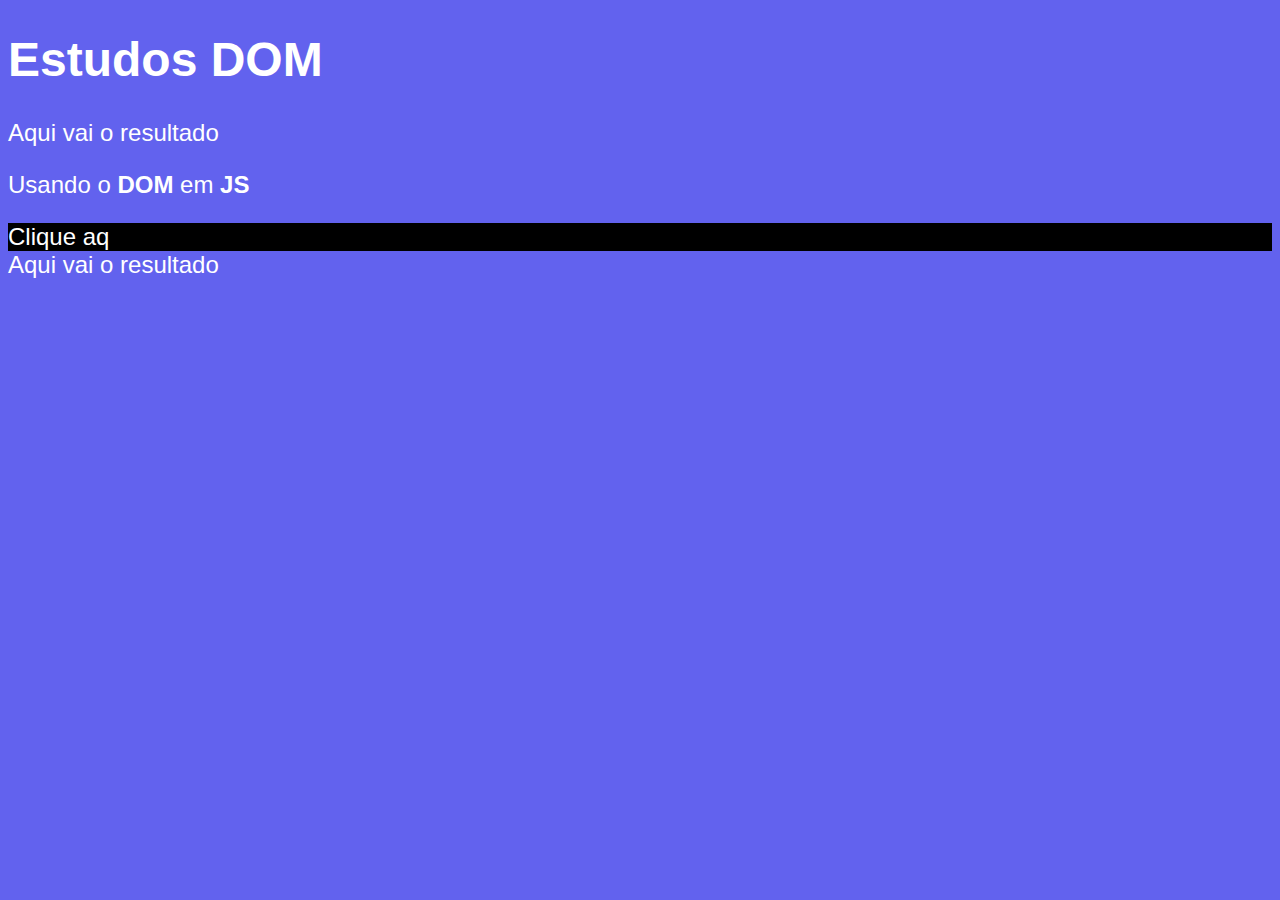
<file: modC/EX001/index.html>
<!DOCTYPE html>
<html lang="pt-br">
<head>
    <meta charset="UTF-8">
    <meta name="viewport" content="width=device-width, initial-scale=1.0">
    <title>DOM EM JS</title>

    <style>
        body{
            background-color: rgb(98, 98, 238);
            color: white;
            font: normal 1.5em arial;
        }

        
    </style>
</head>
<body>
    <main>
        <h1>Estudos DOM</h1>
            <p>Aqui vai o resultado</p>
            <p>Usando o <strong>DOM</strong> em <strong>JS</strong></p>
        <div id="msg">Clique aq</div>
    </main>
   
</select>



    <script>
            var p1 = window.document.getElementsByTagName('p')[0]
            window.document.writeln(p1.innerText)
            var d2 = window.document.querySelector('#msg')
            msg.style.background = 'black'
            
    </script>
</body>
</html>
</file>
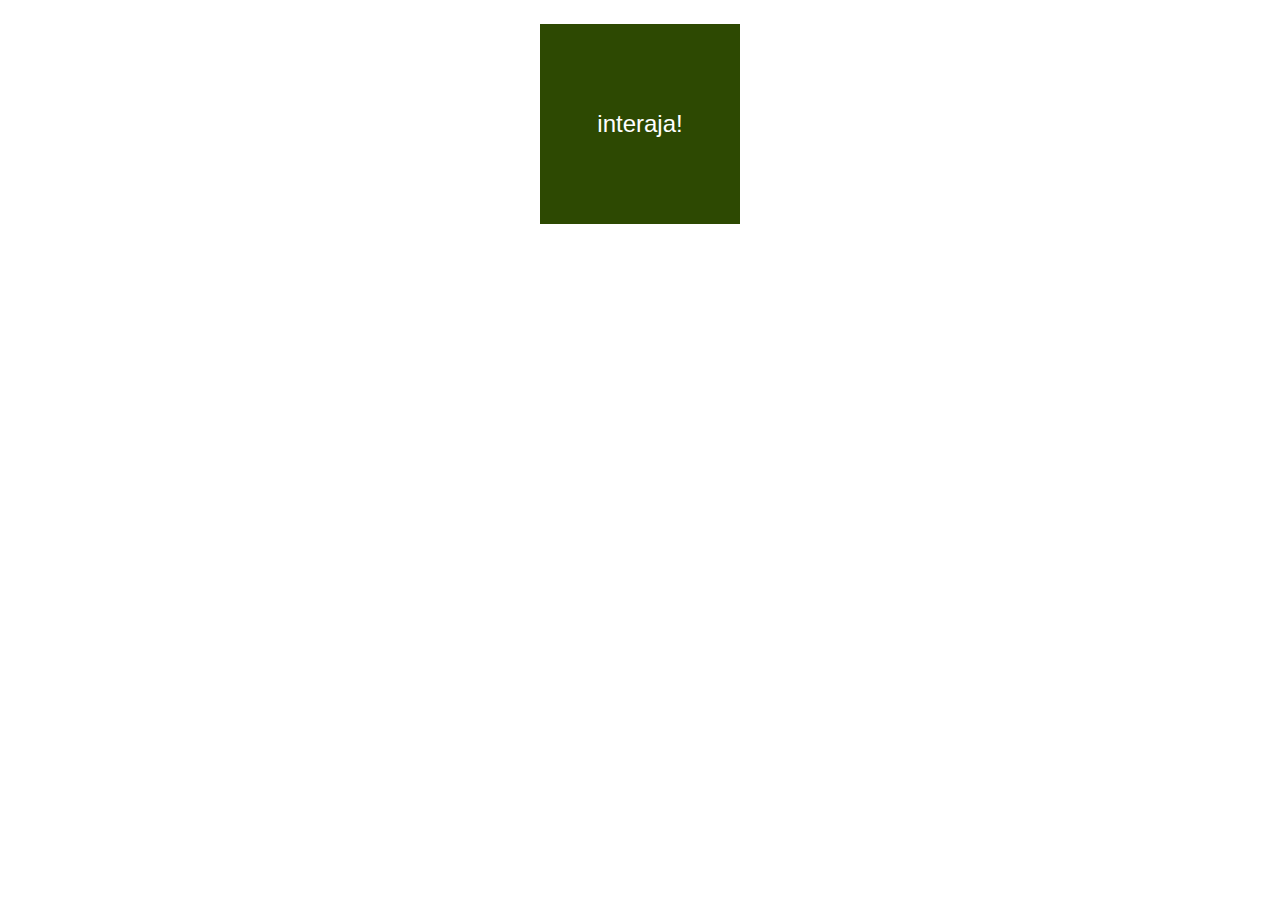
<file: modC/EX002/index.html>
<!DOCTYPE html>
<html lang="pt-br">
<head>
    <meta charset="UTF-8">
    <meta name="viewport" content="width=device-width, initial-scale=1.0">
    <title>EVENTOS EM DOM</title>
    <style>
       

        #a{
            background-color: rgb(45, 73, 2);
            color: white;
            font-family: Arial, Helvetica, sans-serif;
            font-size: 1.5em;
            width: 200px;
            height: 200px;
            line-height: 200px;
            text-align: center;
            margin: auto;
        }


    </style>
</head>
<body>
   <div id="a">
            <p>interaja!</p>
    </div>

    <script>

        var a = window.document.getElementById('a')

        a.addEventListener('click', clicar)
        a.addEventListener('mouseenter', entrar)
        a.addEventListener('mouseout', sair)

        function clicar(){
            
            
            a.style.background = 'red'
            a.innerText = 'clicou' 

        }

        function entrar(){
            

            a.innerHTML = '<strong> CLIQUE!! </strong>'
            a.style.background = 'rgb(231, 53, 53)'
        }

        function sair(){
            a.innerHTML = '<strong> SAIU!! </strong>'
            a.style.background = 'green'
        }
        
    </script>
</body>
</html>
</file>
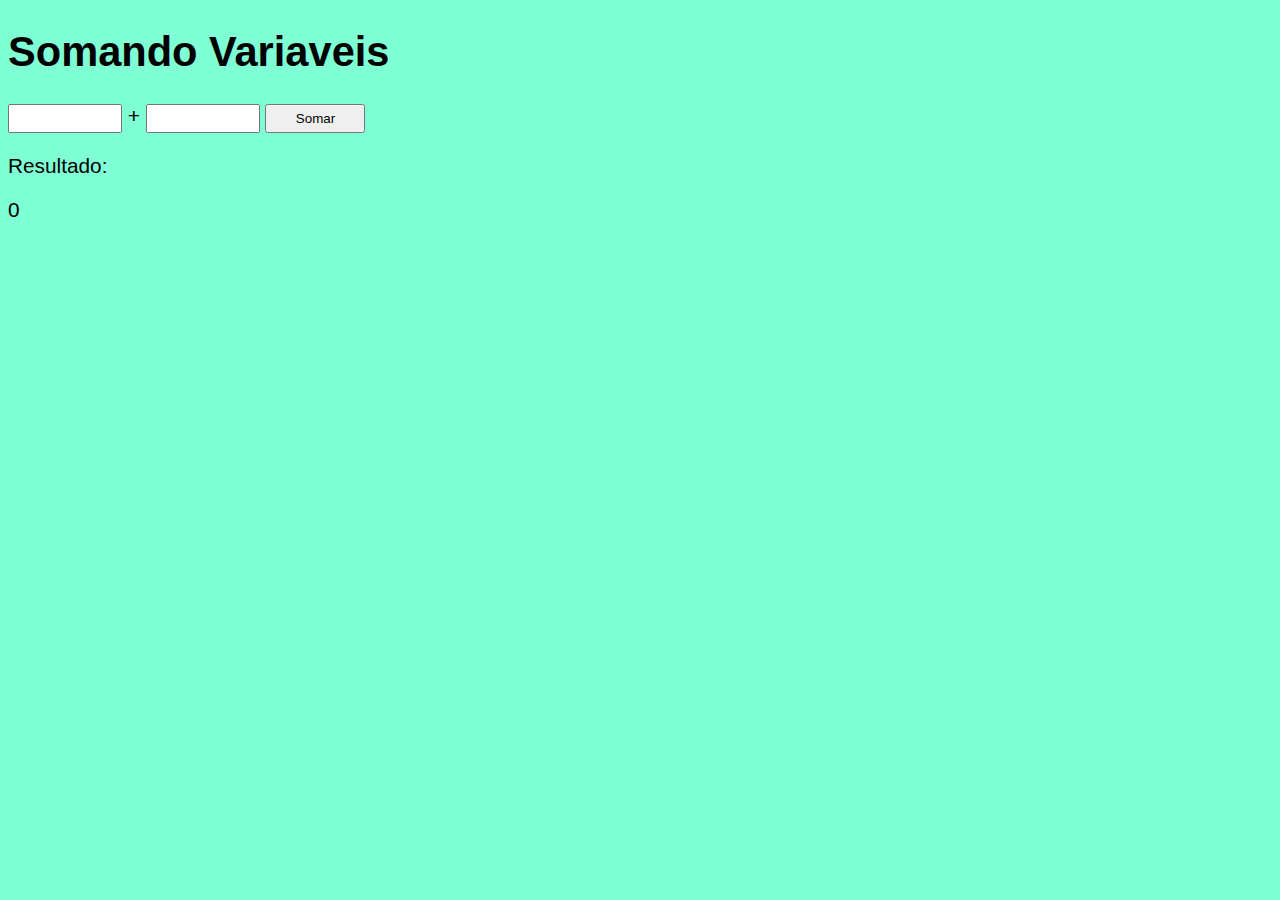
<file: modC/EX003/index.html>
<!DOCTYPE html>
<html lang="pt-br">
<head>
    <meta charset="UTF-8">
    <meta name="viewport" content="width=device-width, initial-scale=1.0">
    <title>Somando Números</title>
    <style>
        body{
            background-color: aquamarine;
            font-family: Arial, Helvetica, sans-serif;
            font-size: 1.3em;
        }
        input{
            font: 1em;
            width: 100px;
            padding: 5px;
        }
    </style>
</head>
<body>
    <h1>Somando Variaveis</h1>
    <input type="number" name="txt" id="itxtnl"> +
    <input type="number" name="txt" id="itxtnl2">
    <input type="button" value="Somar" onclick="somar()">
    <p>Resultado: <p id="res">0</p></p>

    <script>
        function somar(){
            var tn1 = window.document.querySelector('input#itxtnl')
            var tn2 = window.document.querySelector('input#itxtnl2')
            var n1 = Number(tn1.value)
            var n2 = Number(tn2.value)
            var s = n1 + n2
            var res = window.document.querySelector('p#res')
            res.innerHTML = `A soma de ${n1} e ${n2} e <strong>${s}<strong>`

        }
    </script>
    
</body>
</html>
</file>
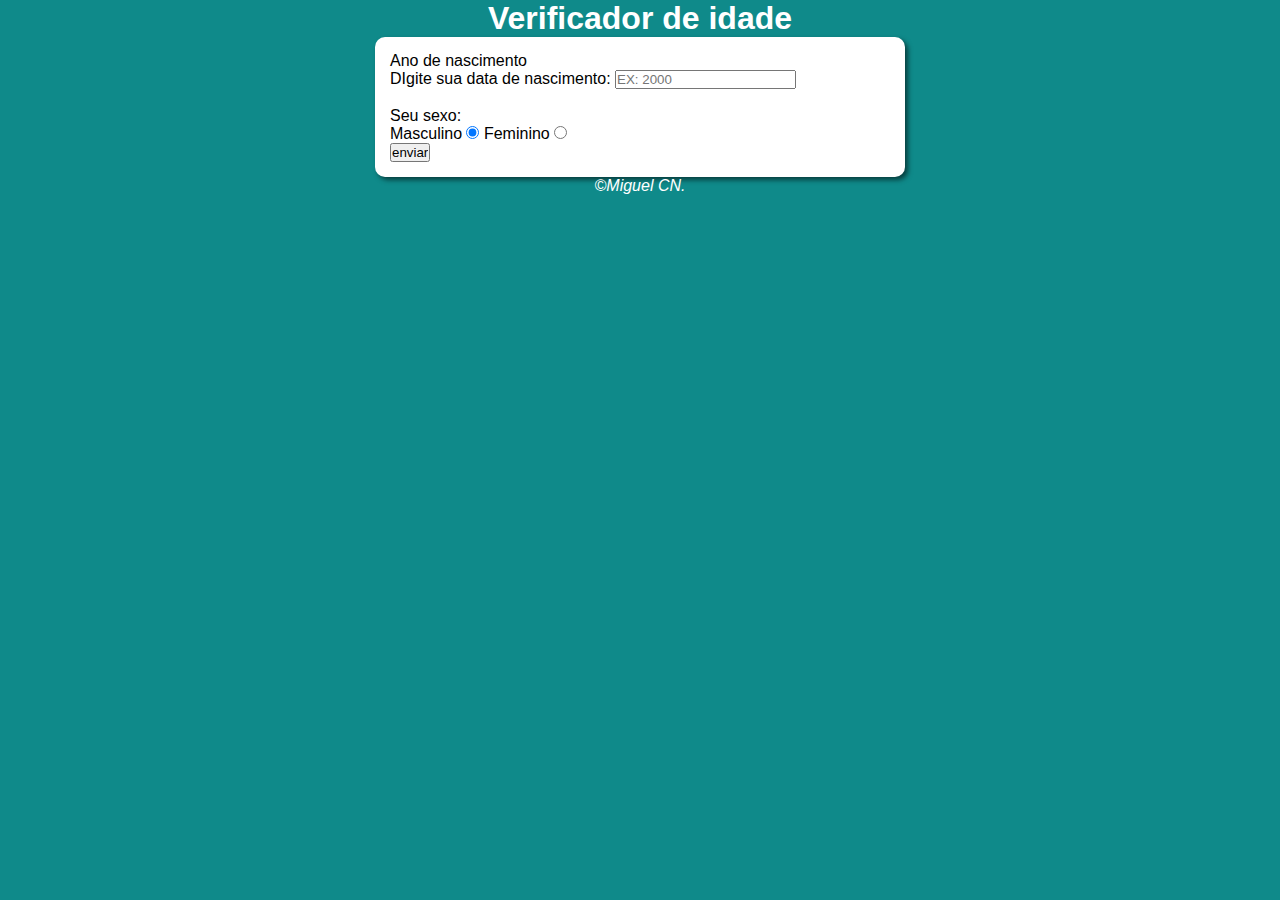
<file: modD/DESAFIO002/index.html>
<!DOCTYPE html>
<html lang="pt-br">
<head>
    <meta charset="UTF-8">
    <meta name="viewport" content="width=device-width, initial-scale=1.0">
    <title>Hora do dia</title>
    <link rel="stylesheet" href="style.css">
</head>
<body>

    <header>

        <h1>Verificador de idade</h1>

    </header>

    <main>
        <div>   
            <p>Ano de nascimento</p>
            <label for="iidade">DIgite sua data de nascimento: </label>
            <input type="number" name="idade" id="iidade" minlength="1900" required placeholder="EX: 2000"> 
            <br>
            <br>
            <p>Seu sexo:</p>
            <label for="imasc">Masculino</label>
            <input type="radio" id="imasc" name="opcao" checked>

            <label for="ifem">Feminino</label>
            <input type="radio" name="opcao" id="ifem">

            

            
        </div>
            
        <div id="res">
            
            <input type="button" value="enviar" onclick="enviar()">
            
            
        </div>
    </main>

    <footer>
        <p>©Miguel CN.</p>
    </footer>

    <script src="script.js"></script>
    
</body>
</html>
</file>
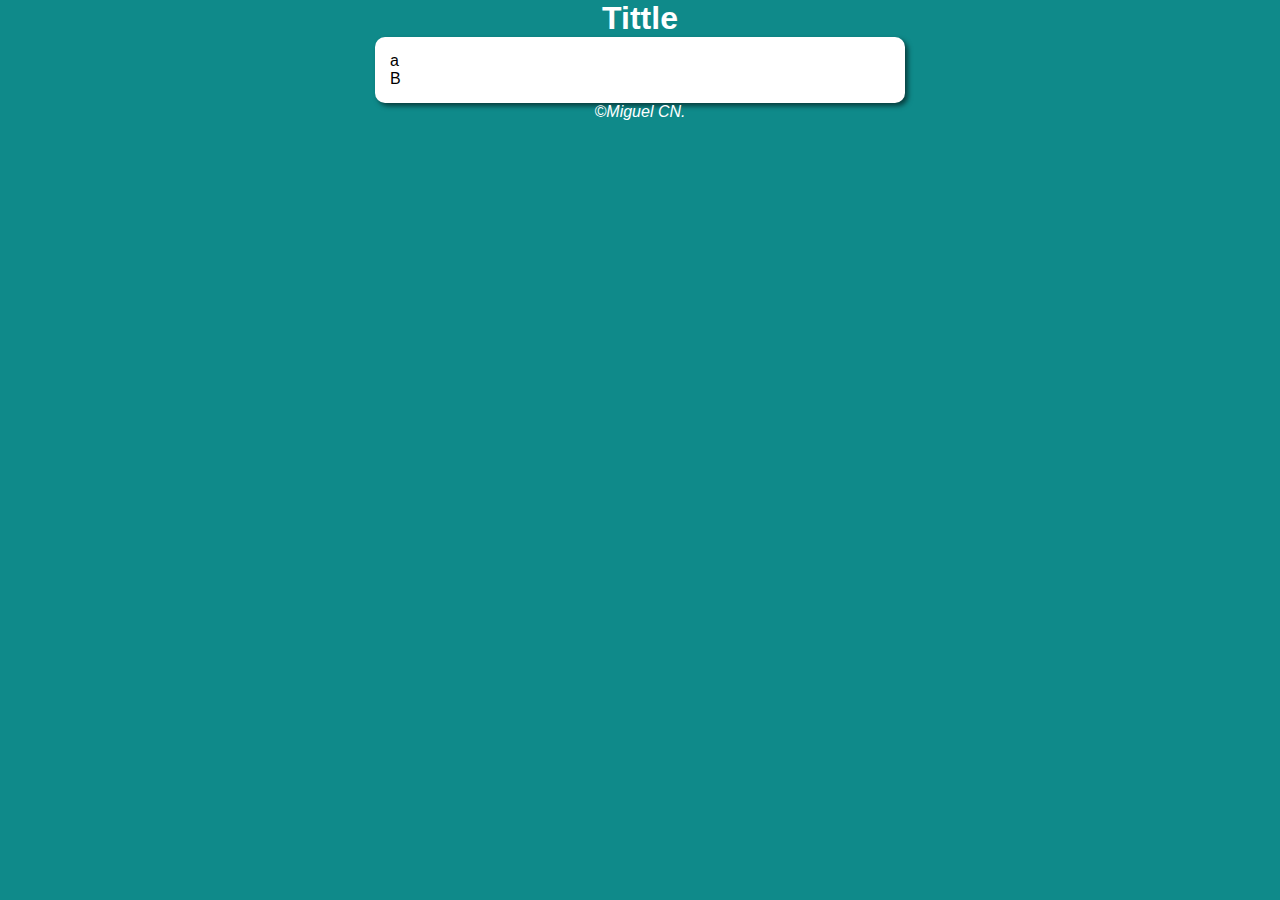
<file: modD/DESAFIOS/index.html>
<!DOCTYPE html>
<html lang="pt-br">
<head>
    <meta charset="UTF-8">
    <meta name="viewport" content="width=device-width, initial-scale=1.0">
    <title>Hora do dia</title>
    <link rel="stylesheet" href="style.css">
</head>
<body>

    <header>

        <h1>Tittle</h1>

    </header>

    <main>
        <div>
            <p>a</p>
        </div>
            
        <div>
            <p>B</p>
        </div>
    </main>

    <footer>
        <p>©Miguel CN.</p>
    </footer>

    <script src="script.js"></script>
    
</body>
</html>
</file>
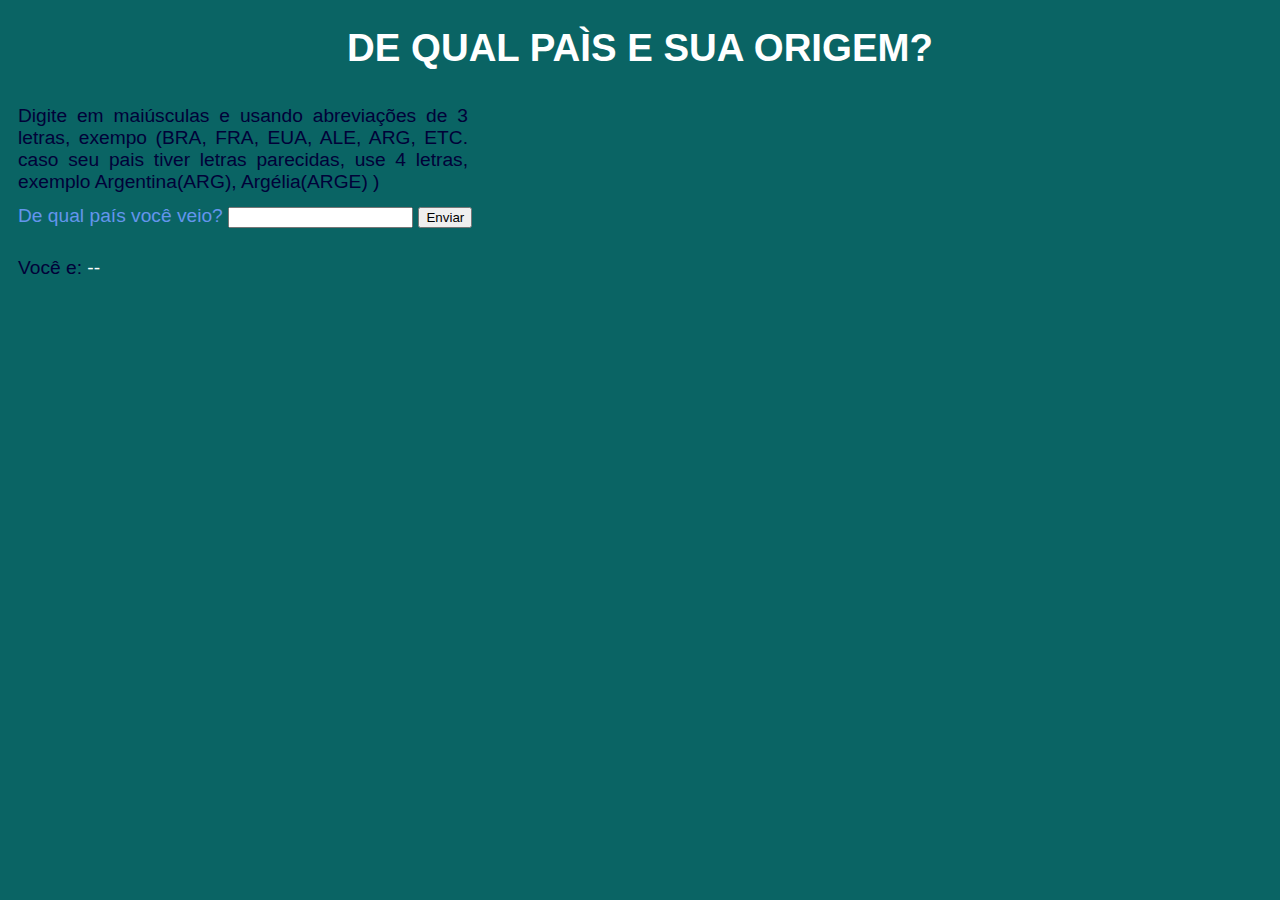
<file: modD/EX002/index.html>
<!DOCTYPE html>
<html lang="pt-br">
<head>
    <meta charset="UTF-8">
    <meta name="viewport" content="width=device-width, initial-scale=1.0">
    <title>Qual pais </title>

    <style>
        body{
            background-color: rgb(10, 100, 100);
            font: normal 1.2em arial ;
            color: white;
        }

        h1{
            text-align: center;
        }

        .text{
            text-align: center;
        }

        p{
            color: rgb(1, 1, 56);
            text-align: justify;
            height: 70px;
            width: 450px;
            padding: 10px;
        }
        

        label{
            color: cornflowerblue;
            padding-left: 10px;
        }

        .txtpais{
            color: white;
        }
    </style>
</head>
<body>
    <main>
        <h1>DE QUAL PAÌS E SUA ORIGEM?</h1>
            <div class="text">
                <p>Digite em maiúsculas e usando abreviações de 3 letras, exempo (BRA, FRA, EUA, ALE, ARG, ETC. caso seu pais tiver letras parecidas, use 4 letras, exemplo Argentina(ARG), Argélia(ARGE) )</p>
            </div>
        <form method="post">
            <label for="ipais">De qual país você veio?</label>
            <input type="text" name="pais" id="ipais" maxlength="4" minlength="3" required autocomplete="country-name">
            <input type="button" value="Enviar" onclick="verificar()">
            <span><p>Você e: <span class="txtpais">--</span></p></span>
        </form>
    </main>
    
    <script>
        function verificar(){
            var país = window.document.querySelector('#ipais')
            var txtpaís = (país.value)
            
            var res = window.document.querySelector('.txtpais')

            res.innerHTML = `<strong>${txtpaís}</strong>, `

            if (txtpaís == 'BRA' ){
                res.innerHTML += 'Tu e Brasileiro, bem vindo mlk'

            }else{
                res.innerHTML += 'Tu e Gringo ne safado'
            }

           

                

        }

    </script>
</body>
</html>
</file>
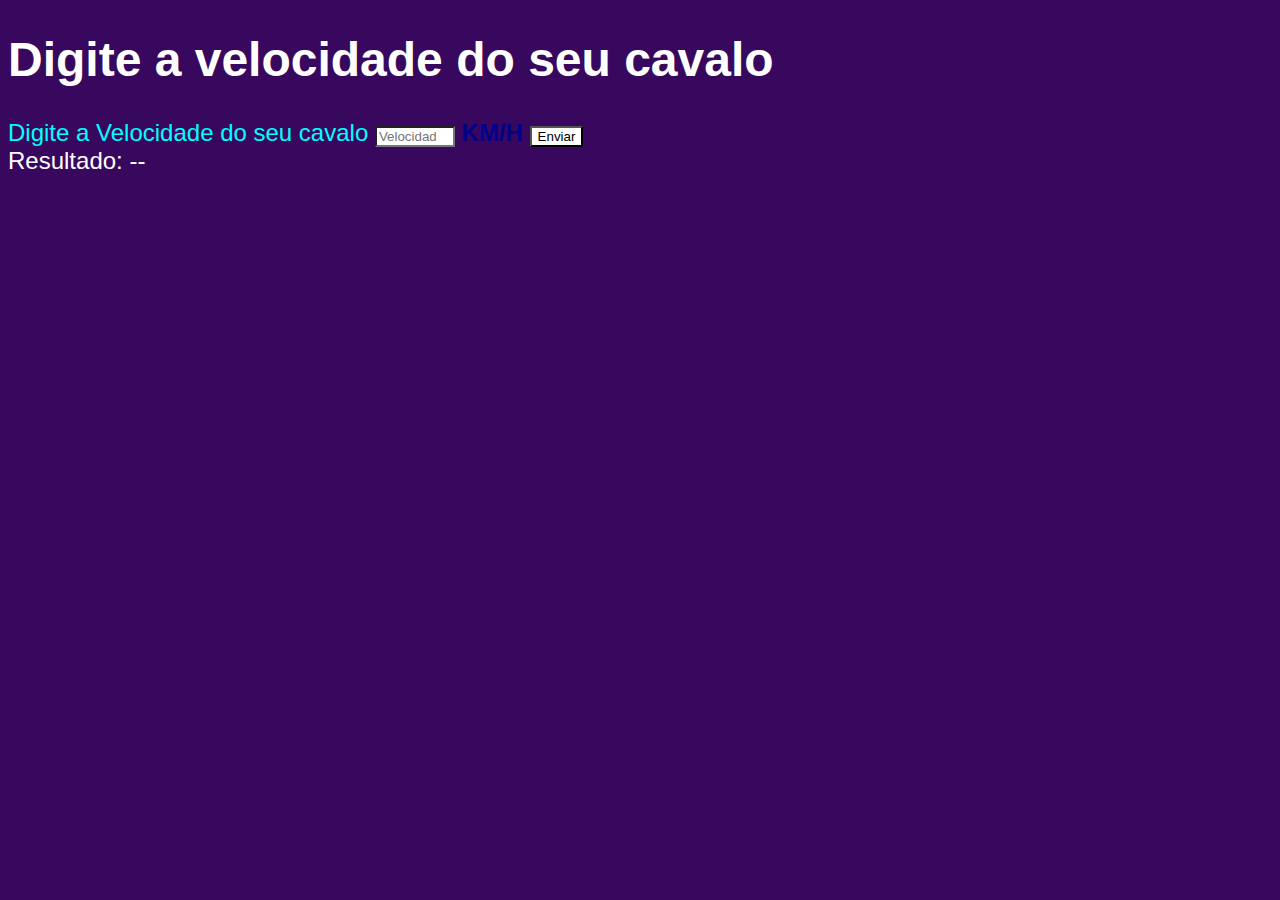
<file: modD/EX003/index.html>
<!DOCTYPE html>
<html lang="pt-br">
<head>
    <meta charset="UTF-8">
    <meta name="viewport" content="width=device-width, initial-scale=1.0">
    <title>Condições</title>
    <style>
        body{
            background-color: rgb(55, 8, 94);
            color: white;
            font-size: 1.5em;
            font-family: Arial, Helvetica, sans-serif;
        }

        label{
            color: aqua;
        }

        strong{
            color: darkblue;
        }
        input{
            background-color: white;
            color: black;
        }
        
    </style>
</head>
<body>
    <h1>Digite a velocidade do seu cavalo</h1>
        <form method="post">
            <label for="ivel">Digite a Velocidade do seu cavalo</label>

            <input type="number" name="vel" id="ivel" required min="0.1" max="200" placeholder="Velocidade" step="0.1">

            <label for="ivel"><strong>KM/H</strong></label>

            <input type="button" value="Enviar" onclick="calcular()">

            <div>Resultado: <span id="result">--</span></div>
        </form>

        <script>
            function calcular(){
                var txtvel = window.document.querySelector('#ivel')

                var res = window.document.querySelector('#result')

                var numvel = Number(txtvel.value)
                
                res.innerHTML = `Sua velocidade e de ${numvel} km/h, `
                if(numvel > 60){
                    res.innerHTML += ' ,Ta multado'
                }else{
                    res.innerHTML += ' ,Ta dboa'
                }
                    res.innerHTML += ' ,Dirija devagar em zé'


            }

        </script>
    
</body>
</html>
</file>
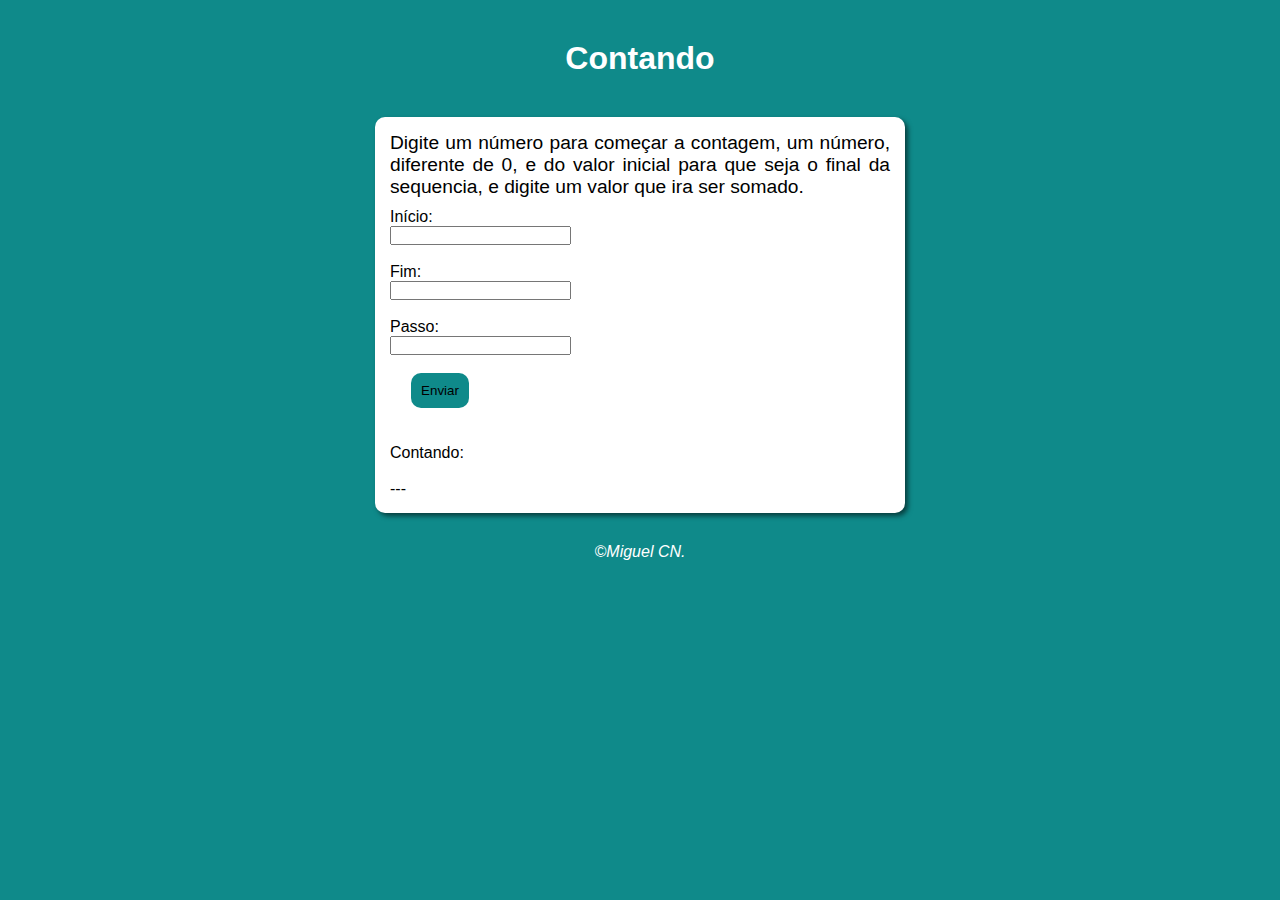
<file: modE/ex001/index.html>
<!DOCTYPE html>
<html lang="pt-br">
<head>
    <meta charset="UTF-8">
    <meta name="viewport" content="width=device-width, initial-scale=1.0">
    <title>Contagem de números</title>
    <link rel="stylesheet" href="style.css">
</head>
<body>

    <header>

        <h1>Contando</h1>

    </header>

    <main>
        <p id="texto-inicio"> Digite um número para começar a contagem, um número, diferente de 0, e do valor inicial para que seja o final da sequencia, e digite um valor que ira ser somado. </p>
        <div id="container-inputs">
            
            <label for="iinico">Início: </label>  
            <input type="text" id="iinico" >
            <br>
            <br>
            <label for="ifim">Fim:  </label>
            <input type="text" id="ifim">
            <br>
            <br>
            <label for="ipasso">Passo: </label>
            <input type="text" id="ipasso">
            <br><br>
            <input type="submit" value="Enviar" class="enviar">
            <br><br>
        </div>
            
        <div id="container-res">
            <p>Contando: </p>
            <br>
            <p>---</p>
    
        </div>
    </main>

    <footer>
        <p>©Miguel CN.</p>
    </footer>

    <script src="script.js"></script>
    
</body>
</html>
</file>
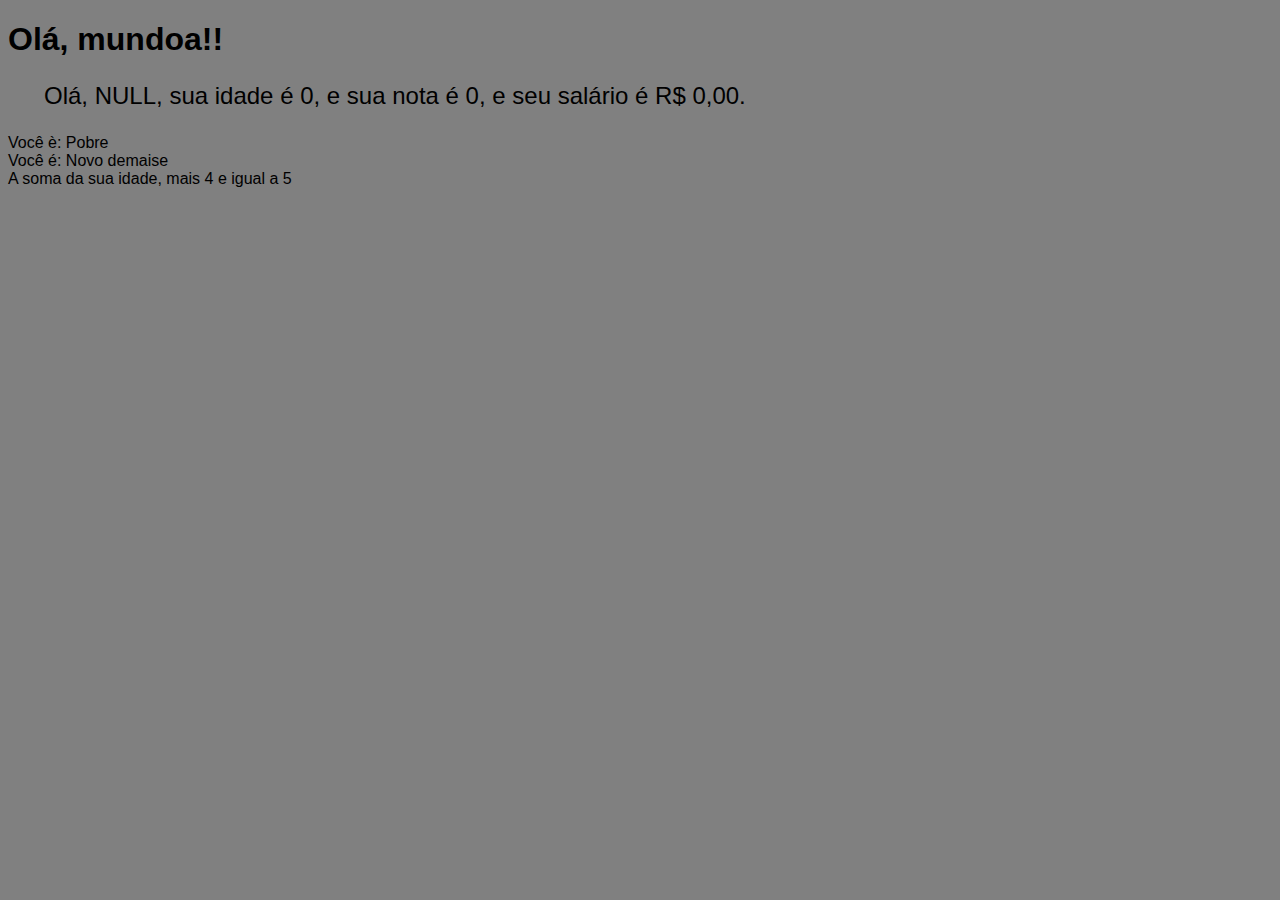
<file: modB/EX001/index2.html>
<!DOCTYPE html>
<html lang="pt-br">
<head>
    <meta charset="UTF-8">
    <meta name="viewport" content="width=device-width, initial-scale=1.0">
    <title>Segundo cod em JS</title>
    <style>
        body{
            font-family: Arial, Helvetica, sans-serif;
            background-color: gray;

        }

        h1{
            font-size: 2em;
        }

        p{
            font-size: 1.5em;
            text-align: justify;
            text-indent: 1.5em;
        }
    </style>
</head>
<body>
    <h1>Olá, mundoa!!</h1>

    <script>
        var nome = String(window.prompt('Digite Seu nome'))
        var idade = Number(window.prompt('Digite sua idade'))
        var nota = Number(window.prompt('Digite sua nota'))
        var salario = Number(window.prompt('Qual e seu salario?'))
        document.writeln(`<p>Olá, ${nome.toUpperCase()}, sua idade é ${idade}, e sua nota é ${nota}, e seu salário é ${salario.toLocaleString('pt-BR', {style: 'currency', currency:'BRL'})}.</p>`)

        var cache = (salario>=1500?"Rico":"Pobre")
        document.writeln(`Você è: ${cache}<br>`)

        var nome_da_idade = (idade>=60?"Veio":"Novo demaise")
        document.writeln(`Você é: ${nome_da_idade}<br>`)


        var numeros = Number(idade+=5)
        document.writeln(`A soma da sua idade, mais 4 e igual a ${numeros}`)
        

    </script>
    
</body>
</html>
</file>
<file: modD/DESAFIO002/style.css>
@charset "UTF-8";

*{
    padding: 0px;
    margin: 0px;
    font-family: Arial, Helvetica, sans-serif;
}

body{
    background-color: rgb(15, 138, 138);
}

header{
    color: white;
    text-align: center;
}

main{
    background-color: white;
    border-radius: 10px;
    padding: 15px;
    width: 500px;
    margin: auto;
    box-shadow: 3px 3px 5px rgba(0, 0, 0, 0.548);

}

img{
    border-radius: 1000px;
}

footer{

    color: white;
    text-align: center;
    font-style: italic;
    
}
</file>
<file: modD/DESAFIOS/style.css>
@charset "UTF-8";

*{
    padding: 0px;
    margin: 0px;
    font-family: Arial, Helvetica, sans-serif;
}

body{
    background-color: rgb(15, 138, 138);
}

header{
    color: white;
    text-align: center;
}

main{
    background-color: white;
    border-radius: 10px;
    padding: 15px;
    width: 500px;
    margin: auto;
    box-shadow: 3px 3px 5px rgba(0, 0, 0, 0.548);

}

footer{
    color: white;
    text-align: center;
    font-style: italic;
}
</file>
<file: modE/ex001/style.css>
@charset "UTF-8";

*{
    padding: 0px;
    margin: 0px;
    font-family: Arial, Helvetica, sans-serif;
}

body{
    background-color: rgb(15, 138, 138);
}

header{
    color: white;
    text-align: center;
}

main{
    background-color: white;
    border-radius: 10px;
    padding: 15px;
    width: 500px;
    margin: auto;
    box-shadow: 3px 3px 5px rgba(0, 0, 0, 0.548);

}

h1{
    margin-bottom: 40px;
    margin-top: 40px;
}

#texto-inicio{
    text-align: justify;
    font-size: 1.2em;
    padding-bottom: 10px;
 
}

#container-inputs{
    color: black;
    width: 100px;
}

.enviar{
    border: none;
    background-color: rgb(15, 138, 138);
    color: black;
    padding: 10px;
    border-radius: 10px;
    text-align: center;
    display: block;
    margin: auto;
    cursor: pointer;

}

.enviar:hover{
    background-color: rgb(17, 219, 219);
}



footer{

    color: white;
    text-align: center;
    font-style: italic;
    margin: 30px;
    
}
</file>
